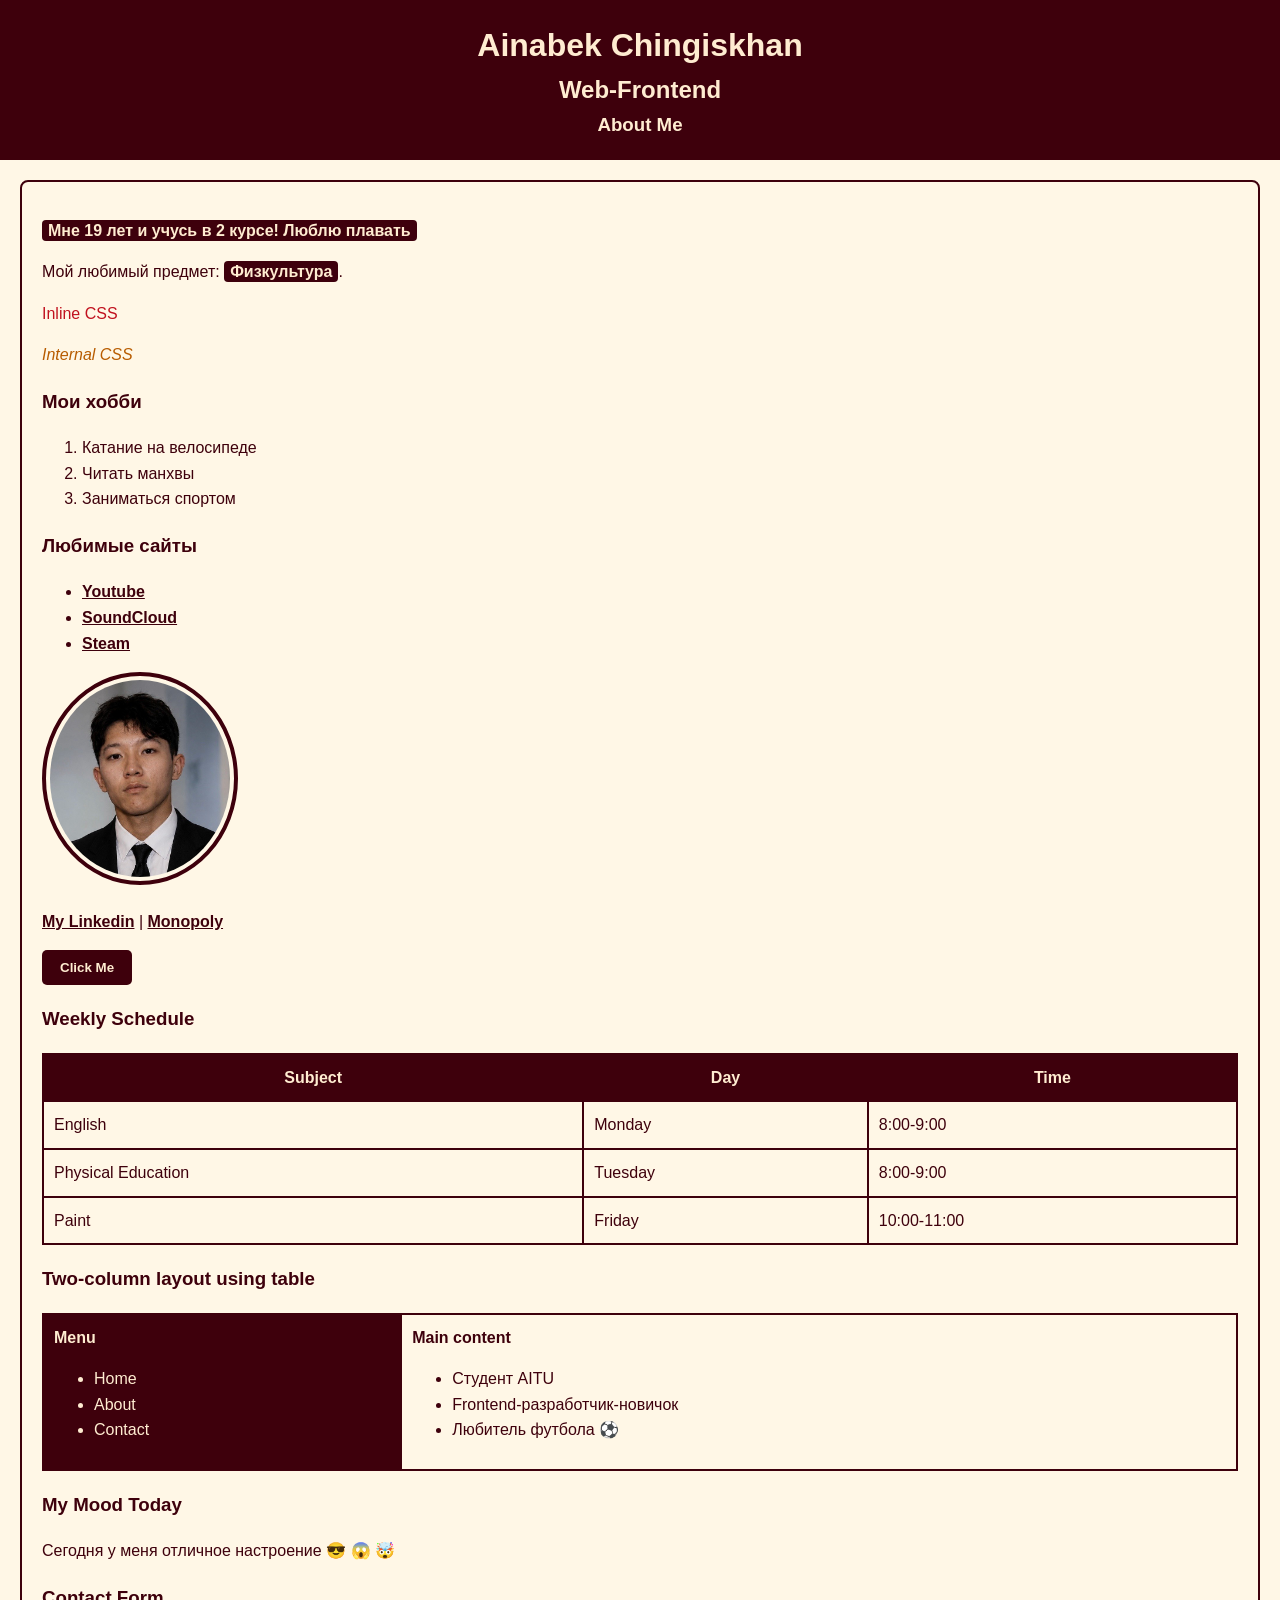
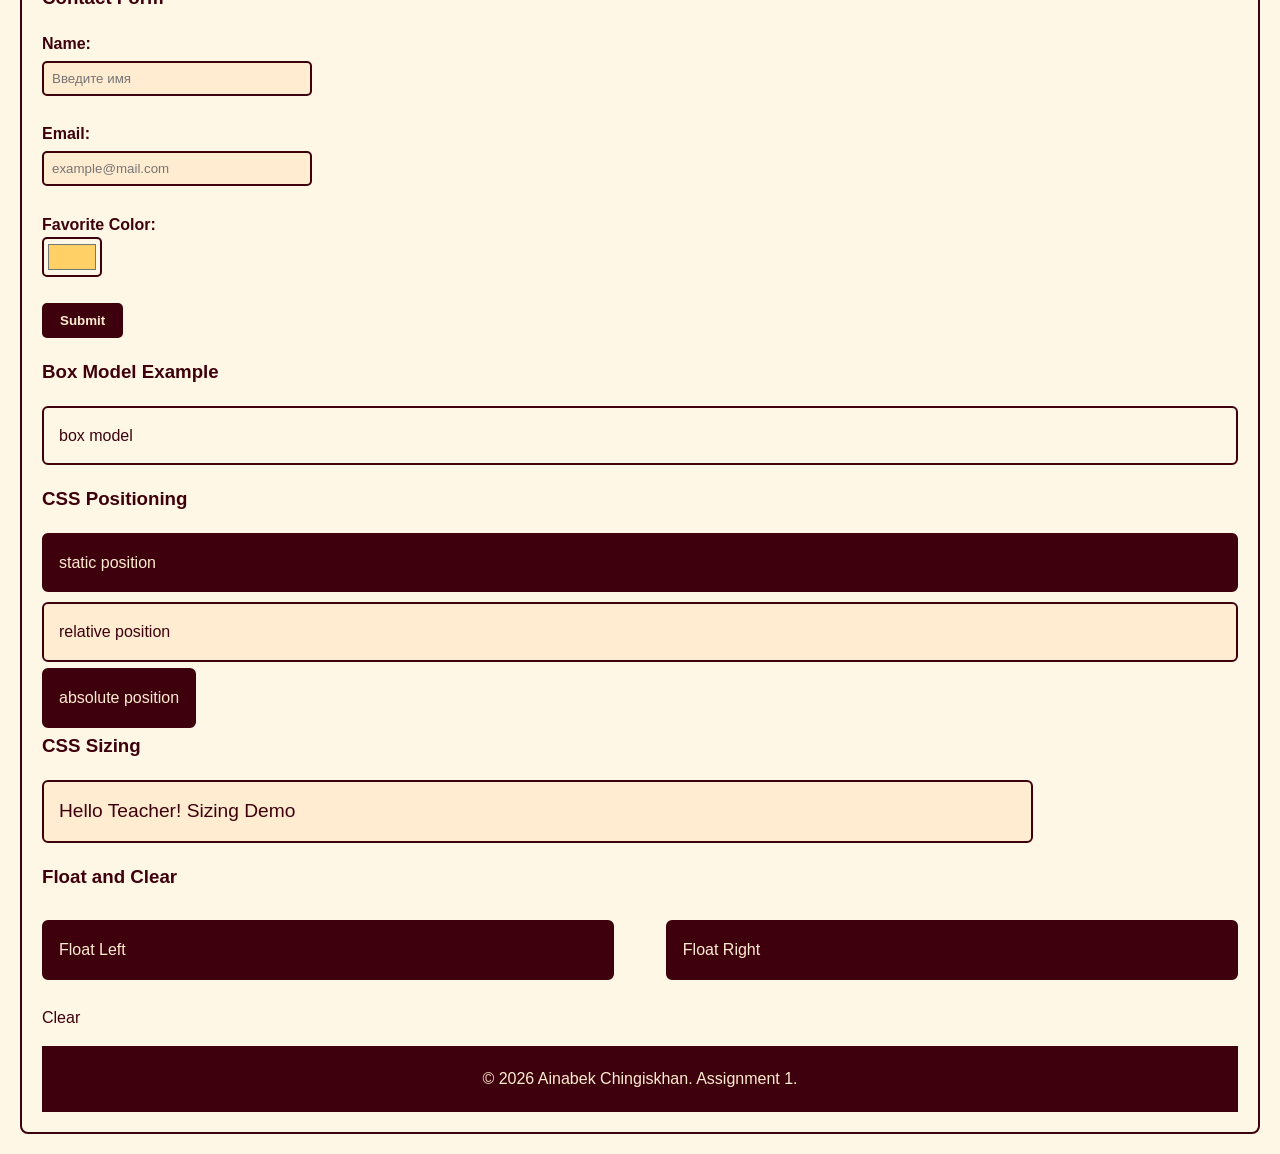
<file: index.html>
<!DOCTYPE html>
<html lang="ru">
<head>  
  <title>My First Webpage</title>
  <link rel="icon" type="image/png" href="favicon.png">
  <link rel="stylesheet" href="style.css">
  <style>
    body {
      background-color: #fff7e6;
    }
    h1, h2, h3 {
      font-family: Arial, sans-serif;
    }
    .internal-note { font-style: italic; color: #b85c00; }
  </style>
</head>
<body>

  <div class="header">
    <h1>Ainabek Chingiskhan</h1>
    <h2>Web-Frontend</h2>
    <h3>About Me</h3>
  </div>

  <div class="main-content">

    <p><span class="highlight">Мне 19 лет и учусь в 2 курсе! Люблю плавать</span></p>
    <p>Мой любимый предмет: <span class="highlight">Физкультура</span>.</p>

    <p style="color: #c1121f;">Inline CSS</p>

    <p class="internal-note">Internal CSS</p>

    <h3>Мои хобби</h3>
    <ol>
      <li>Катание на велосипеде</li>
      <li>Читать манхвы</li>
      <li>Заниматься спортом</li>
    </ol>

    <h3>Любимые сайты</h3>
    <ul>    
      <li><a href="https://www.youtube.com/" target="_blank">Youtube</a></li>
      <li><a href="https://soundcloud.com/discover" target="_blank">SoundCloud</a></li>
      <li><a href="https://store.steampowered.com/" target="_blank">Steam</a></li>
    </ul>

    <img src="MyPhotoChingiskhan.jpg" alt="Моё фото" class="profile-img">

    <p>     
      <a href="https://www.linkedin.com/in/chingiskhanainabek/" target="_blank">My Linkedin</a> |
      <a href="https://richup.io/" target="_blank">Monopoly</a>
    </p>

    <button type="button">Click Me</button>

   <h3>Weekly Schedule</h3>
   <table>
    <tr>
      <th>Subject</th>
      <th>Day</th>
      <th>Time</th>
    </tr>
    <tr>
      <td>English</td>
      <td>Monday</td>
      <td>8:00-9:00</td>
    </tr>
    <tr>
      <td>Physical Education</td>
      <td>Tuesday</td>
      <td>8:00-9:00</td>
    </tr>
    <tr>
      <td>Paint</td>
      <td>Friday</td>
      <td>10:00-11:00</td>
    </tr>
  </table>

    <h3>Two-column layout using table</h3>
    <table class="layout-table">
      <tr>
        <td class="menu-cell">
          <strong>Menu</strong>
          <ul>
            <li>Home</li>
            <li>About</li>
            <li>Contact</li>
          </ul>
        </td>
        <td class="content-cell">   
          <strong>Main content</strong>
          <ul>
            <li>Студент AITU</li>
            <li>Frontend-разработчик-новичок</li>
            <li>Любитель футбола ⚽</li>
        </ul>
        </td>
      </tr>
    </table>

    <h3>My Mood Today</h3>
    <p>Сегодня у меня отличное настроение 😎 😱 🤯</p>

    <h3>Contact Form</h3>
    <form action="#" method="post">
      <label for="name">Name:</label><br>
      <input type="text" id="name" name="name" placeholder="Введите имя" required><br><br>

      <label for="email">Email:</label><br>
      <input type="email" id="email" name="email" placeholder="example@mail.com" required><br><br>

      <label for="color">Favorite Color:</label><br>
      <input type="color" id="color" name="color" value="#FED066"><br><br>

      <button type="submit">Submit</button>
    </form>

    <h3>Box Model Example</h3>
    <div class="box-model">box model</div>

    <h3>CSS Positioning</h3>
    <div class="position-area">
        <div class="static-box">static position</div>
        <div class="relative-box">relative position</div>
        <div class="absolute-box">absolute position</div> 
    </div>

    <h3>CSS Sizing</h3>
    <p class="sizing-demo">Hello Teacher! Sizing Demo</p>
    
    <h3>Float and Clear</h3>
    <div class="clearfix">
        <div class="float-left">Float Left</div>
        <div class="float-right">Float Right</div>
    </div>
<p class="after-float">
  Clear
</p>

  <div class="footer">
    <p>&copy; 2026 Ainabek Chingiskhan. Assignment 1.</p>
  </div>

</body>
</html>
</file>
<file: style.css>
body {
  font-family: Arial, sans-serif;
  background-color: #FFECD1;
  color: #3E000C;
  margin: 0;
  padding: 0;
  line-height: 1.6;
}

h1, h2, h3 { color: #3E000C; }

.header, .footer {
  background-color: #3E000C;
  color: #FFECD1;
  text-align: center;
  padding: 20px;
}
.header h1, .header h2, .header h3, .footer p { color: #FFECD1; margin: 0; }

.main-content {
  position: relative;
  padding: 20px;
  margin: 20px;
  border: 2px solid #3E000C;
  border-radius: 8px;
}

.highlight {
  background-color: #3E000C;
  color: #FFECD1;
  padding: 2px 6px;
  border-radius: 4px;
  font-weight: bold;
}

a { color: #3E000C; font-weight: bold;}
a:hover { color: #FFECD1; background-color: #3E000C; text-decoration: underline; }

button {
  background-color: #3E000C;
  color: #FFECD1;
  border: none;
  padding: 10px 18px;
  border-radius: 5px;
  cursor: pointer;
  font-weight: bold;
}
button:hover { background-color: #FFECD1; color: #3E000C; border: 2px solid #3E000C; }

.profile-img {
  width: 180px;
  border: 4px solid #3E000C;
  border-radius: 50%;
  padding: 4px;
}

table { border-collapse: collapse; width: 100%; margin: 15px 0; }
th, td { border: 2px solid #3E000C; padding: 10px; }
th { background-color: #3E000C; color: #FFECD1; }

input[type="text"],
input[type="email"] {
  padding: 8px;
  border: 2px solid #3E000C;
  border-radius: 5px;
  background-color: #FFECD1;
  color: #3E000C;
  margin-top: 4px;
  width: 250px;
  max-width: 100%;
}

input[type="color"] {
  width: 60px;
  height: 40px;
  border: 2px solid #3E000C;
  border-radius: 5px;
  background: none;
  cursor: pointer;
}   
label { font-weight: bold; }

.menu-cell { width: 30%; background-color: #3E000C; color: #FFECD1; vertical-align: top; }
.menu-cell ul li { color: #FFECD1; }
.content-cell { width: 70%; vertical-align: top; }

.box-model, .static-box, .relative-box, .absolute-box, .float-left, .float-right, .sizing-demo {
  padding: 15px;
  border: 2px solid #3E000C;
  border-radius: 6px;
  margin: 10px 0;
}

.static-box, .float-left, .float-right { background-color: #3E000C; color: #FFECD1; }
.relative-box, .sizing-demo { background-color: #FFECD1; color: #3E000C; }
.absolute-box { position: absolute; bottom: -25px ;background-color: #3E000C; color: #FFECD1; }
.position-area { position: relative; min-height: 180px;}

.sizing-demo {
  width: 80%;
  font-size: 1.2rem;
  line-height: 1.5em;  
  border-width: 2px; 
}

.float-left { float: left; width: 45%; }
.float-right { float: right; width: 45%; }
.clearfix::after { content: ""; display: table; clear: both; }
.after-float { clear: both; margin-top: 15px; }
</file>
